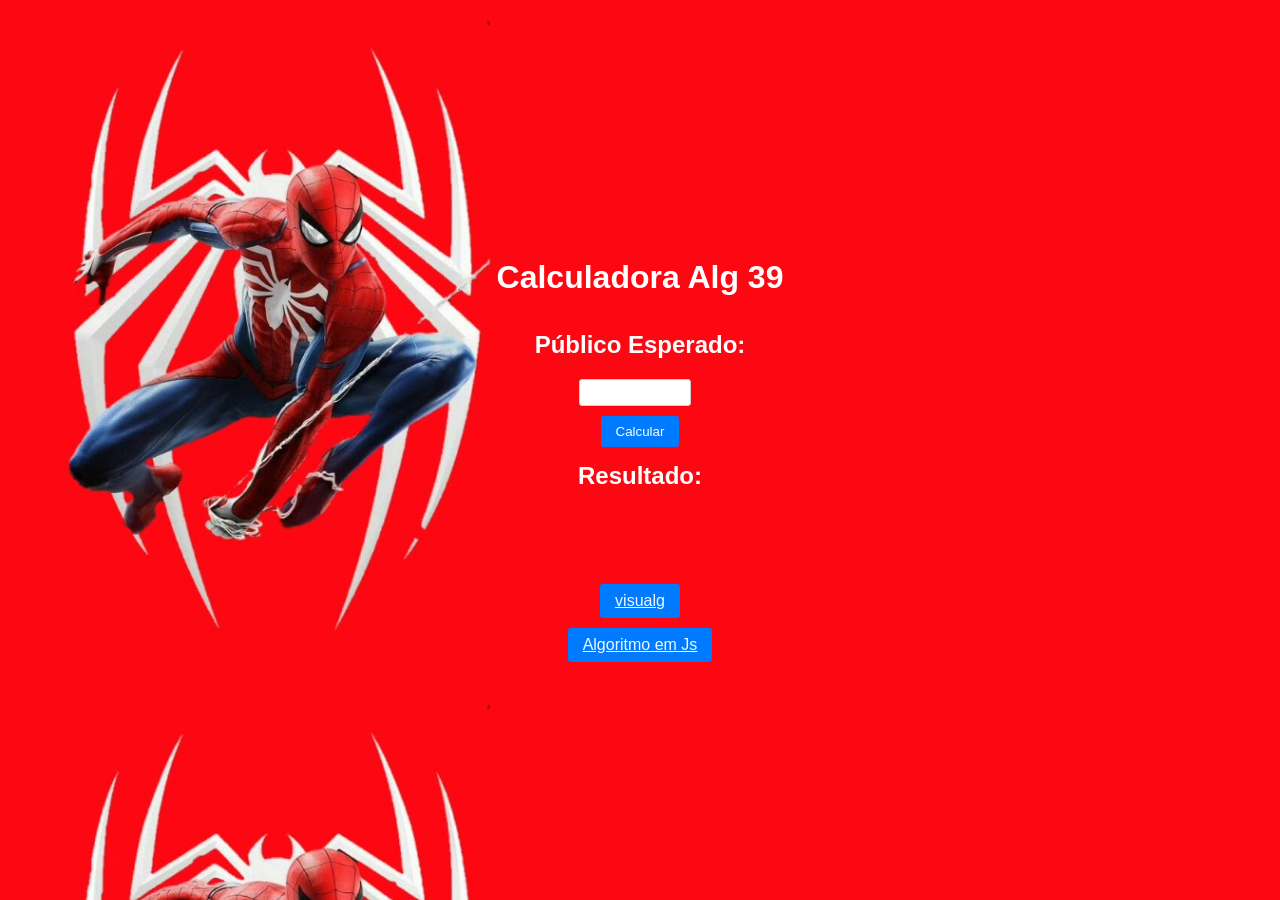
<file: alg/index.html>
<!DOCTYPE html>
<html>
<head>
    <title>Calculadora de Estrutura</title>
   <link rel="stylesheet" href="style.css">
   <script src="index.js"></script>
</head>
<body>
    <h1>Calculadora Alg 39</h1>
    
    <H2>Público Esperado:</H2>
    <input type="number" id="publico" min="1" required>
    <button onclick="calcular()">Calcular</button>

    <h2>Resultado:</h2>
    <p id="resultadoBanheiros"></p>
    <p id="resultadoBares"></p>
   
    <button>
        <a href="vsg.html">visualg</a>
        
    </button>
    <button>
        <a href="js.html">Algoritmo em Js</a>
    </button>
<style>
    body{
        background-image: url(miranha.jpg);
        background-size: 95%;
    }

</style>
</body>
</html>
</file>
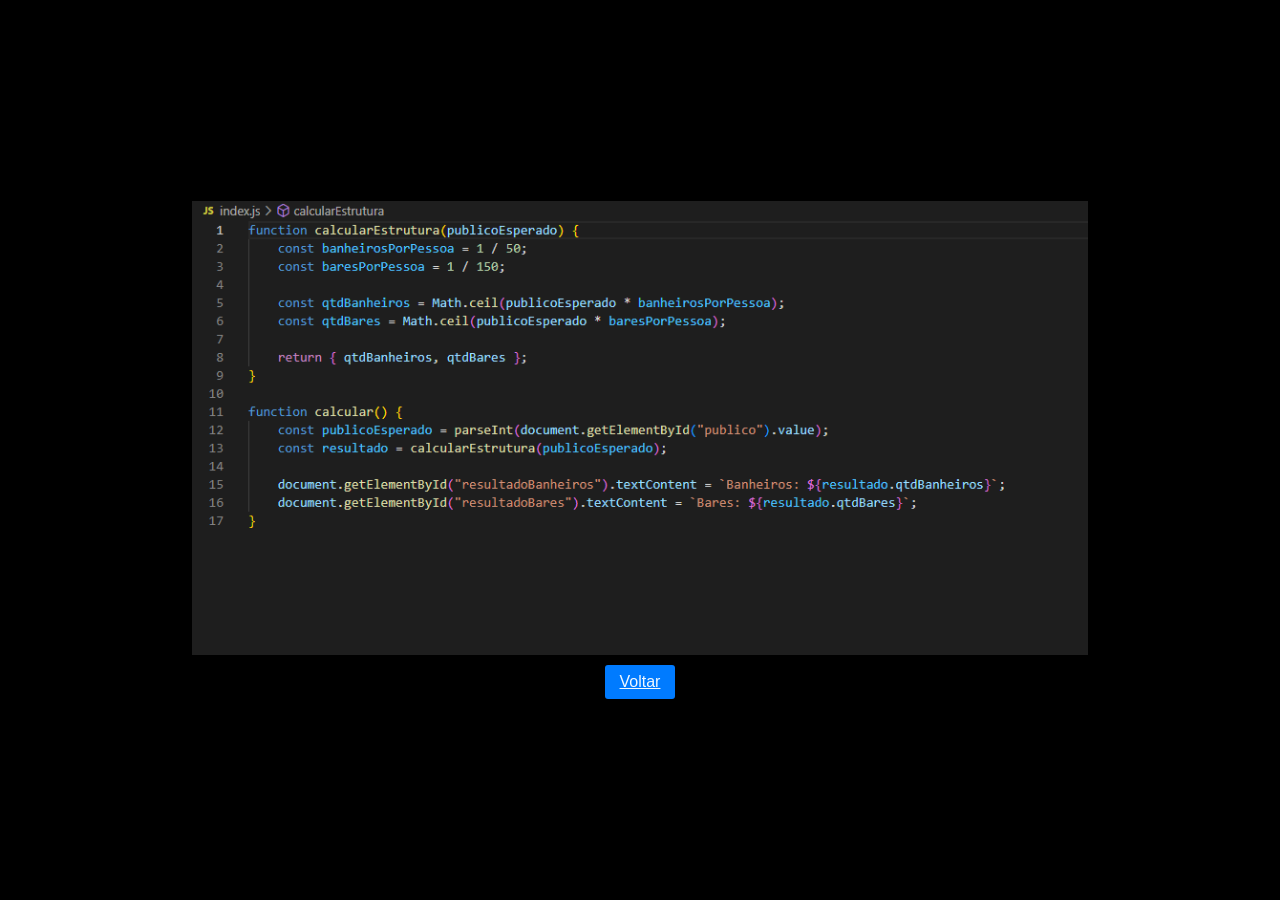
<file: alg/js.html>
<!DOCTYPE html>
<html lang="pt-br">
<head>
    <meta charset="UTF-8">
    <meta name="viewport" content="width=device-width, initial-scale=1.0">
    <link rel="stylesheet" href="style.css">

    <style>
        body {
            display: flex;
            justify-content: center;
            align-items: center;
            height: 100vh;
            margin: 0;
            background-color: rgb(0, 0, 0);
        }
        img {
            max-width: 100%;
            height: auto;
        }
    </style>
    <title>JavaScript</title>
    
</head>
<body>
    <img src="Capturar.PNG" alt="Alg em Js">
    <button>
        <a href="index.html">Voltar</a>

    </button>
</body>
</html>
</file>
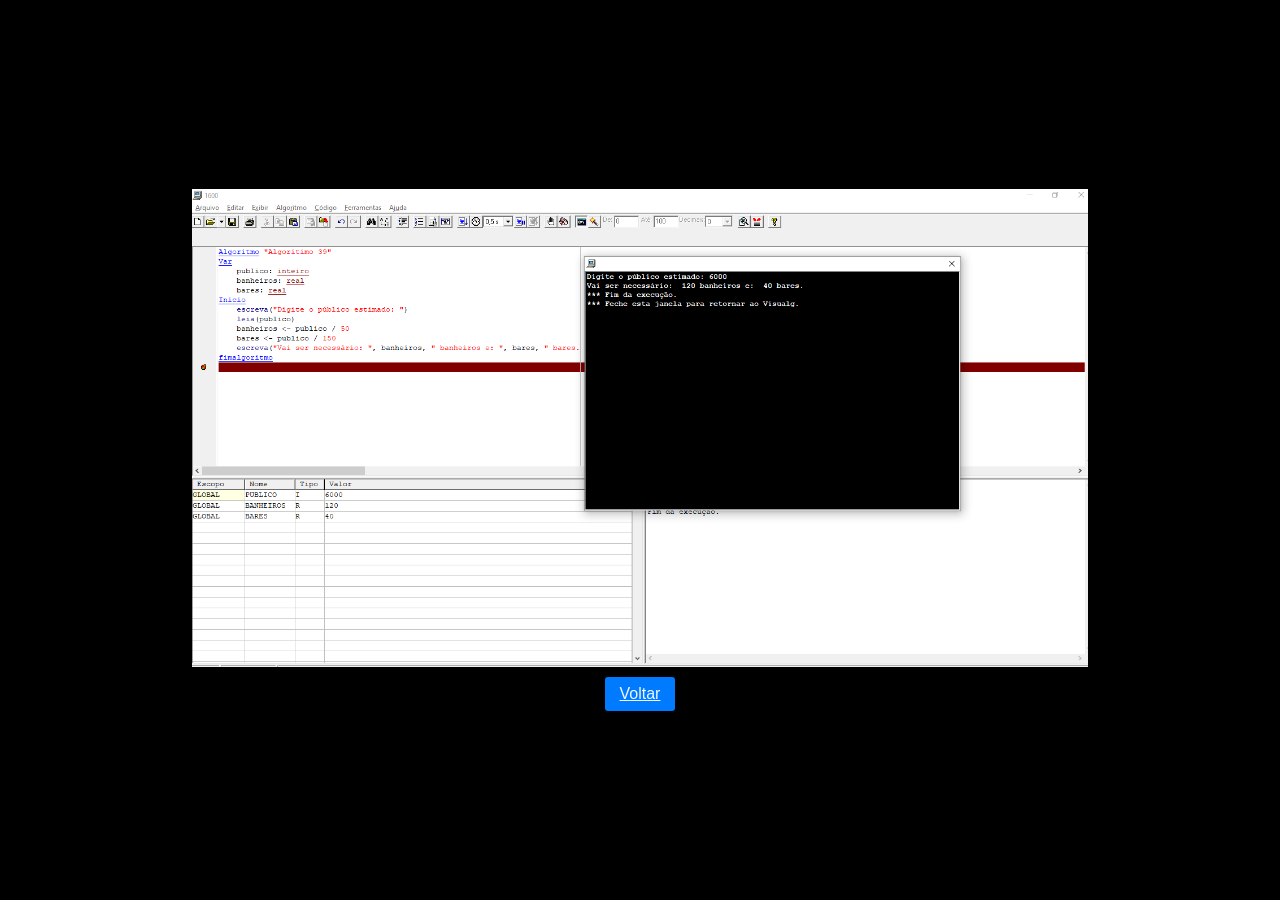
<file: alg/vsg.html>
<!DOCTYPE html>
<html lang="en">
<head>
    <meta charset="UTF-8">
    <meta http-equiv="X-UA-Compatible" content="IE=edge">
    <meta name="viewport" content="width=device-width, initial-scale=1.0">
    <link rel="stylesheet" href="style.css">
    <title>visualg</title>
</head>
<body>
    <img class="img" src="vsg.PNG" alt="Algoritimo em visualg">
    <button>
        <a href="index.html">Voltar</a>

    </button>
    <style>
        body{
            background-color: black;
        
        }

    </style>
</body>
</html>
</file>
<file: alg/style.css>
body {
    font-family: Arial, sans-serif;
    background-color: #f4f4f4;
    margin: 0;
    padding: 0;
    display: flex;
    flex-direction: column;
    align-items: center;
    justify-content: center;
    height: 100vh;
}

h1 {
    color: rgb(255, 255, 255);
    margin-bottom: 20px;
}

label {
    font-weight: bold;
}

input {
    padding: 5px;
    width: 100px;
    margin-right: 10px;
    border: 1px solid #ccc;
    border-radius: 3px;
}

button {
    padding: 8px 15px;
    background-color: #007BFF;
    color: white;
    border: none;
    border-radius: 3px;
    cursor: pointer;
    margin-top: 10px;
}

h2 {
    color: rgb(255, 255, 255);
    margin-top: 15px;
}

p {
    color: rgb(255, 255, 255);
    font-family: 'Gill Sans', 'Gill Sans MT', Calibri, 'Trebuchet MS', sans-serif;
}
a{
   color: aliceblue;
   font-size: medium;
   font-family: 'Trebuchet MS', 'Lucida Sans Unicode', 'Lucida Grande', 'Lucida Sans', Arial, sans-serifS;
}
img{

width: 70%;

}
</file>
